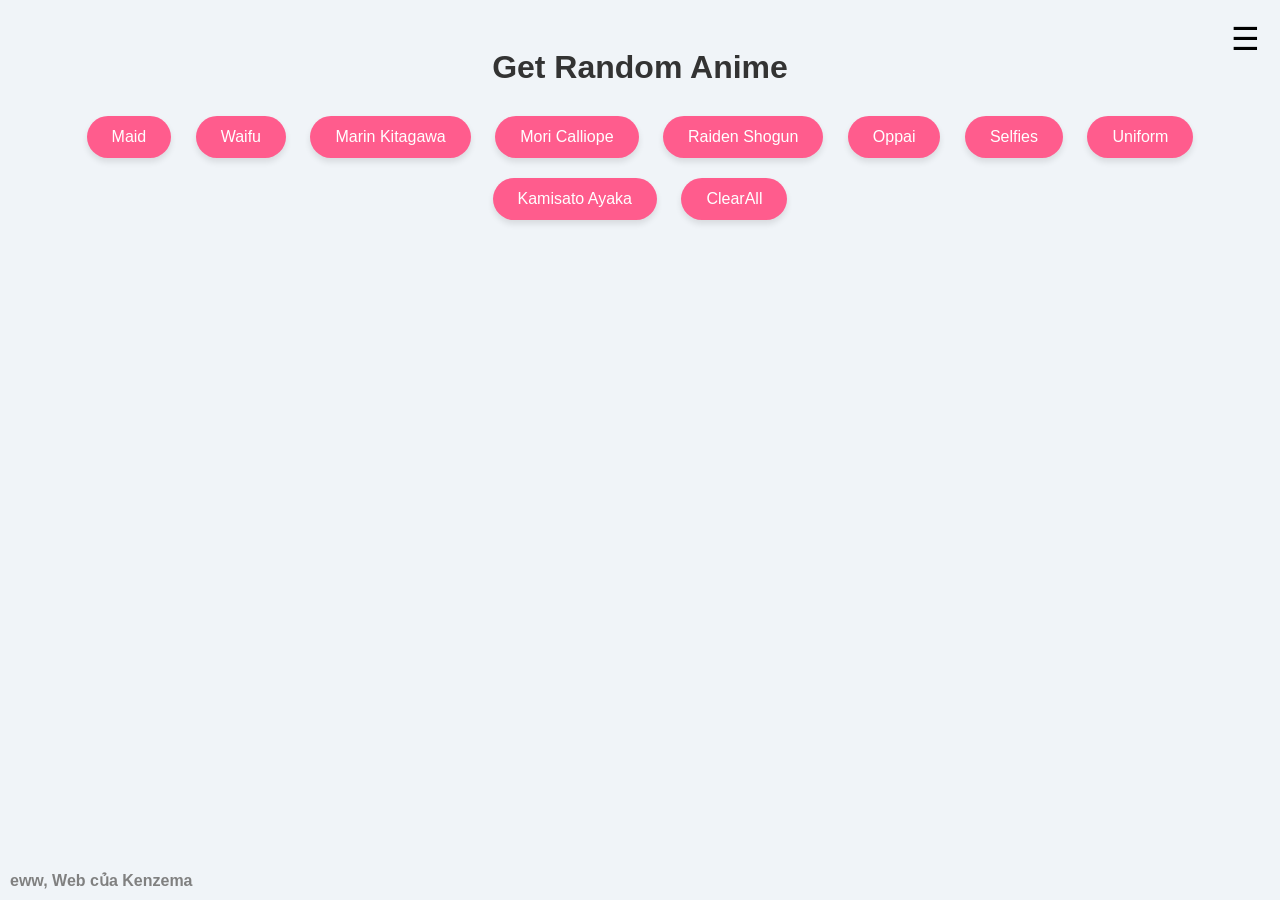
<file: index.html>
<!DOCTYPE html>
<html lang="vi">

<head>
    <link rel="icon" href="favicon.ico" type="image/x-icon">
    <meta charset="UTF-8">
    <meta name="viewport" content="width=device-width, initial-scale=1.0">
    <title>Get Random Anime</title>
    <link rel="stylesheet" href="styles.css">
    <style>
        .credit {
            position: fixed;
            bottom: 10px;
            left: 10px;
            font-size: 16px;
            color: gray;
            font-weight: bold;
        }
    </style>
</head>

<body>
    <h1>Get Random Anime</h1>
    <!-- Dark mode toggle button -->
    <span id="menuBtn" class="menu-btn">&#x2630;</span>

    <button id="getMaidBtn" title="Get random maid anime images.">Maid</button>
    <button id="getWaifuBtn" title="Get random waifu anime images.">Waifu</button>
    <button id="getMarin-kitagawaBtn" title="Get random Marin Kitagawa anime images.">Marin Kitagawa</button>
    <button id="getMori-calliopeBtn" title="Get random Mori Calliope anime images.">Mori Calliope</button>
    <button id="getRaiden-shogunBtn" title="Get random Raiden Shogun anime images.">Raiden Shogun</button>
    <button id="getOppaiBtn" title="Get random oppai anime images.">Oppai</button>
    <button id="getSelfiesBtn" title="Get random selfies anime images.">Selfies</button>
    <button id="getUniformBtn" title="Get random uniform anime images.">Uniform</button>
    <button id="getKamisato-ayakaBtn" title="Get random Kamisato Ayaka anime images.">Kamisato Ayaka</button>
    <button id="clearBtn" title="Clear all images">ClearAll</button>

    <br><br>
    <div id="animeContainer"></div>

    <!-- Modal -->
    <div id="myModal" class="modal">
        <span class="close" id="closeBtn">&times;</span>
        <img class="modal-content" id="modalImg">
    </div>

    <div class="credit">eww, Web của Kenzema</div>
    <script>
        // Danh sách các loại reaction có thể dùng
        const reactions = ["airkiss", "angrystare", "bite", "bleh", "blush", "brofist", "celebrate", "cheers", "clap", "confused", "cool", "cry", "cuddle", "dance", "drool", "evillaugh", "facepalm", "handhold", "happy", "headbang", "hug", "huh", "kiss", "laugh", "lick", "love", "mad", "nervous", "no", "nom", "nosebleed", "nuzzle", "nyah", "pat", "peek", "pinch", "poke", "pout", "punch", "roll", "run", "sad", "scared", "shout", "shrug", "shy", "sigh", "sip", "slap", "sleep", "slowclap", "smack", "smile", "smug", "sneeze", "sorry", "stare", "stop", "surprised", "sweat", "thumbsup", "tickle", "tired", "wave", "wink", "woah", "yawn", "yay", "yes"];

        // Hàm lấy ảnh GIF từ API
        async function getRandomGifUrl() {
            const randomReaction = reactions[Math.floor(Math.random() * reactions.length)];
            const apiUrl = `https://api.otakugifs.xyz/gif?reaction=${randomReaction}`;

            try {
                const response = await fetch(apiUrl);
                const data = await response.json();
                return data.url; // Lấy trường "url" từ JSON
            } catch (error) {
                console.error("Lỗi khi lấy ảnh GIF:", error);
                return null;
            }
        }

        // Hàm tạo ảnh GIF trên giao diện
        async function createGifElement() {
            let gifElement = document.createElement("img");
            gifElement.id = "gif-overlay";
            gifElement.style.position = "fixed";
            gifElement.style.top = "10px";
            gifElement.style.left = "10px";
            gifElement.style.width = "100px"; // Điều chỉnh kích thước
            gifElement.style.height = "auto";
            gifElement.style.zIndex = "9999"; // Luôn nằm trên cùng

            document.body.appendChild(gifElement);

            // Gọi API lần đầu
            updateGif();
        }

        // Hàm cập nhật ảnh GIF
        async function updateGif() {
            let gifElement = document.getElementById("gif-overlay");
            if (gifElement) {
                const newGifUrl = await getRandomGifUrl();
                if (newGifUrl) {
                    gifElement.src = newGifUrl;
                }
            } else {
                createGifElement();
            }
        }

        // Tạo ảnh lần đầu và cập nhật mỗi 5 giây
        createGifElement();
        setInterval(updateGif, 60000);

    </script>

    <script src="main.js"></script>
</body>

</html>
</file>
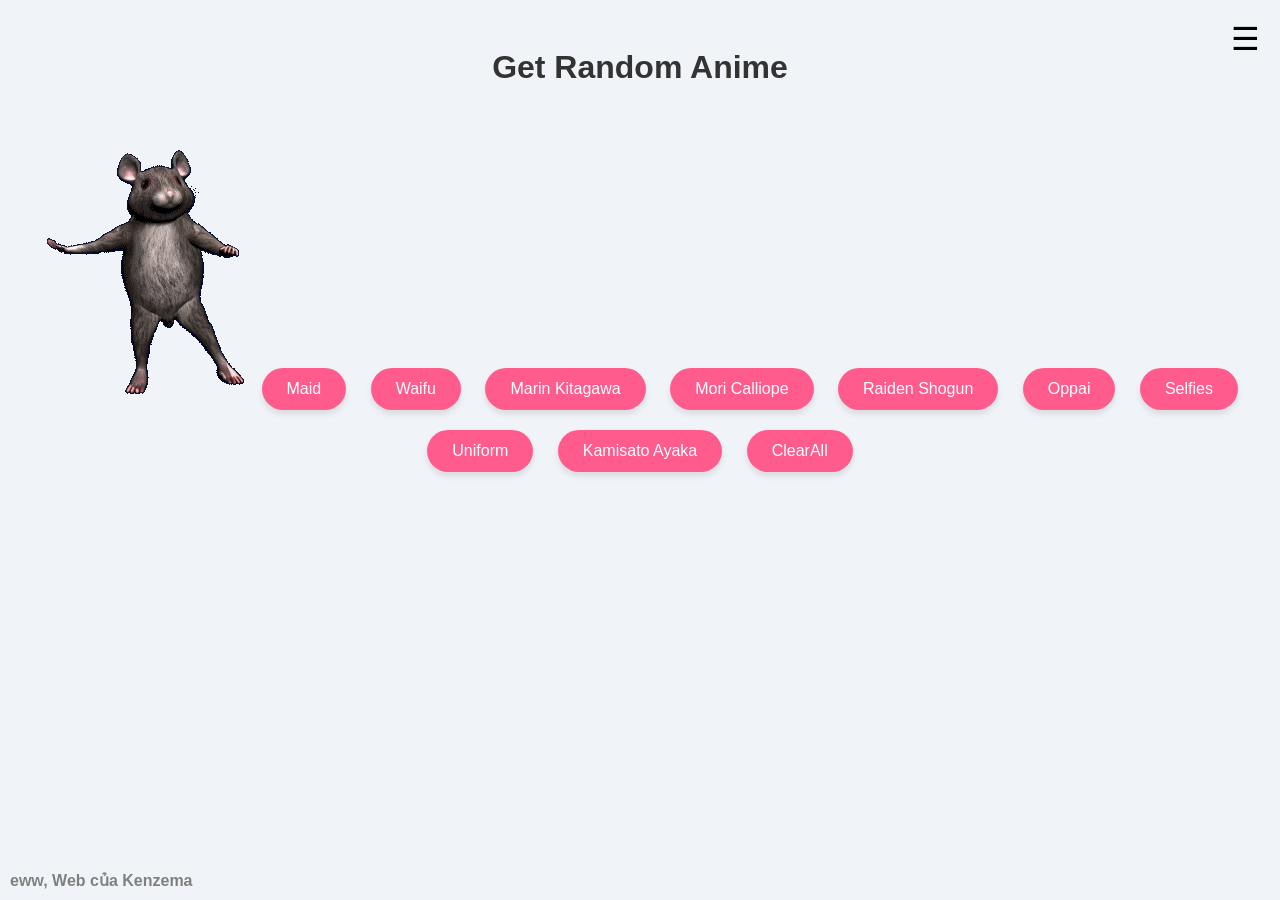
<file: spyronx-nsfw.vercel.app.html>
<!DOCTYPE html>
<html lang="vi">
<head>
    <meta charset="UTF-8">
    <meta name="viewport" content="width=device-width, initial-scale=1.0">
    <title>Get Random Anime</title>
    <link rel="stylesheet" href="styles.css">
    <style>
        .credit {
            position: fixed;
            bottom: 10px;
            left: 10px;
            font-size: 16px;
            color: gray;
            font-weight: bold;
        }
    </style>
</head>
<body>
    <h1>Get Random Anime</h1>
    <img src="RAT.gif" id="smallGif" alt="GIF" />
    
    <!-- Dark mode toggle button -->
    <span id="menuBtn" class="menu-btn">&#x2630;</span>

    <button id="getMaidBtn" title="Get random maid anime images.">Maid</button>
    <button id="getWaifuBtn" title="Get random waifu anime images.">Waifu</button>
    <button id="getMarin-kitagawaBtn" title="Get random Marin Kitagawa anime images.">Marin Kitagawa</button>
    <button id="getMori-calliopeBtn" title="Get random Mori Calliope anime images.">Mori Calliope</button>
    <button id="getRaiden-shogunBtn" title="Get random Raiden Shogun anime images.">Raiden Shogun</button>
    <button id="getOppaiBtn" title="Get random oppai anime images.">Oppai</button>
    <button id="getSelfiesBtn" title="Get random selfies anime images.">Selfies</button>
    <button id="getUniformBtn" title="Get random uniform anime images.">Uniform</button>
    <button id="getKamisato-ayakaBtn" title="Get random Kamisato Ayaka anime images.">Kamisato Ayaka</button>
    <button id="clearBtn" title="Clear all images">ClearAll</button>

    <br><br>
    <div id="animeContainer"></div>

    <!-- Modal -->
    <div id="myModal" class="modal">
        <span class="close" id="closeBtn">&times;</span>
        <img class="modal-content" id="modalImg">
    </div>

    <div class="credit">eww, Web của Kenzema</div>

    <script src="main.js"></script>
</body>
</html>
</file>
<file: styles.css>
/* styles.css */

body {
    font-family: 'Arial', sans-serif;
    background-color: #f0f4f8;
    text-align: center;
    padding: 20px;
    transition: background-color 0.3s, color 0.3s;
}

body.dark-mode {
    background-color: #2c3e50;
    color: #ecf0f1;
}

h1 {
    color: #333;
    font-size: 2rem;
    margin-bottom: 20px;
}

body.dark-mode h1 {
    color: #F29F58;
}

#animeContainer {
    display: flex;
    gap: 10px;
    flex-wrap: wrap;
    justify-content: center;
}

.animeImage {
    max-width: 100%;
    max-height: 300px;
    width: auto;
    height: auto;
    border: 5px solid #ccc;
    border-radius: 10px;
    padding: 5px;
    transition: transform 0.3s ease-in-out;
    cursor: pointer;
    object-fit: contain;
}

.animeImage:hover {
    transform: scale(1.05);
}

/* Style for modal */
.modal {
    display: none;
    position: fixed;
    z-index: 1;
    left: 0;
    top: 0;
    width: 100%;
    height: 100%;
    background-color: rgba(0, 0, 0, 0.8);
    backdrop-filter: blur(5px);
}

.modal-content {
    margin: auto;
    display: block;
    width: 80%;
    max-width: 700px;
    max-height: 90%;
    object-fit: contain;
    border-radius: 20px;
}

.close {
    position: absolute;
    top: 15px;
    right: 35px;
    color: #fff;
    font-size: 40px;
    font-weight: bold;
    cursor: pointer;
}

.close:hover,
.close:focus {
    color: #f1f1f1;
    text-decoration: none;
    cursor: pointer;
}

/* Styling buttons */
button {
    background-color: #ff5c8d;
    border: none;
    color: white;
    padding: 12px 25px;
    text-align: center;
    font-size: 1rem;
    margin: 10px;
    border-radius: 25px;
    cursor: pointer;
    transition: all 0.3s ease;
    box-shadow: 0 4px 6px rgba(0, 0, 0, 0.1);
}

button:hover {
    background-color: #ff4081;
    box-shadow: 0 6px 12px rgba(0, 0, 0, 0.2);
    transform: translateY(-3px);
}

button:focus {
    outline: none;
    box-shadow: 0 0 10px rgba(255, 92, 141, 0.8);
}

/* Button ripple effect */
button:active {
    position: relative;
    overflow: hidden;
}

button:active::after {
    content: "";
    position: absolute;
    border-radius: 50%;
    background: rgba(255, 255, 255, 0.4);
    animation: ripple 0.6s linear;
}

@keyframes ripple {
    to {
        transform: scale(4);
        opacity: 0;
    }
}

/* Menu icon style */
.menu-btn {
    position: absolute;
    top: 20px;
    right: 20px;
    font-size: 2rem;
    cursor: pointer;
    z-index: 100;
    transition: color 0.3s;
}

body.dark-mode .menu-btn {
    color: #F29F58;
}
</file>
